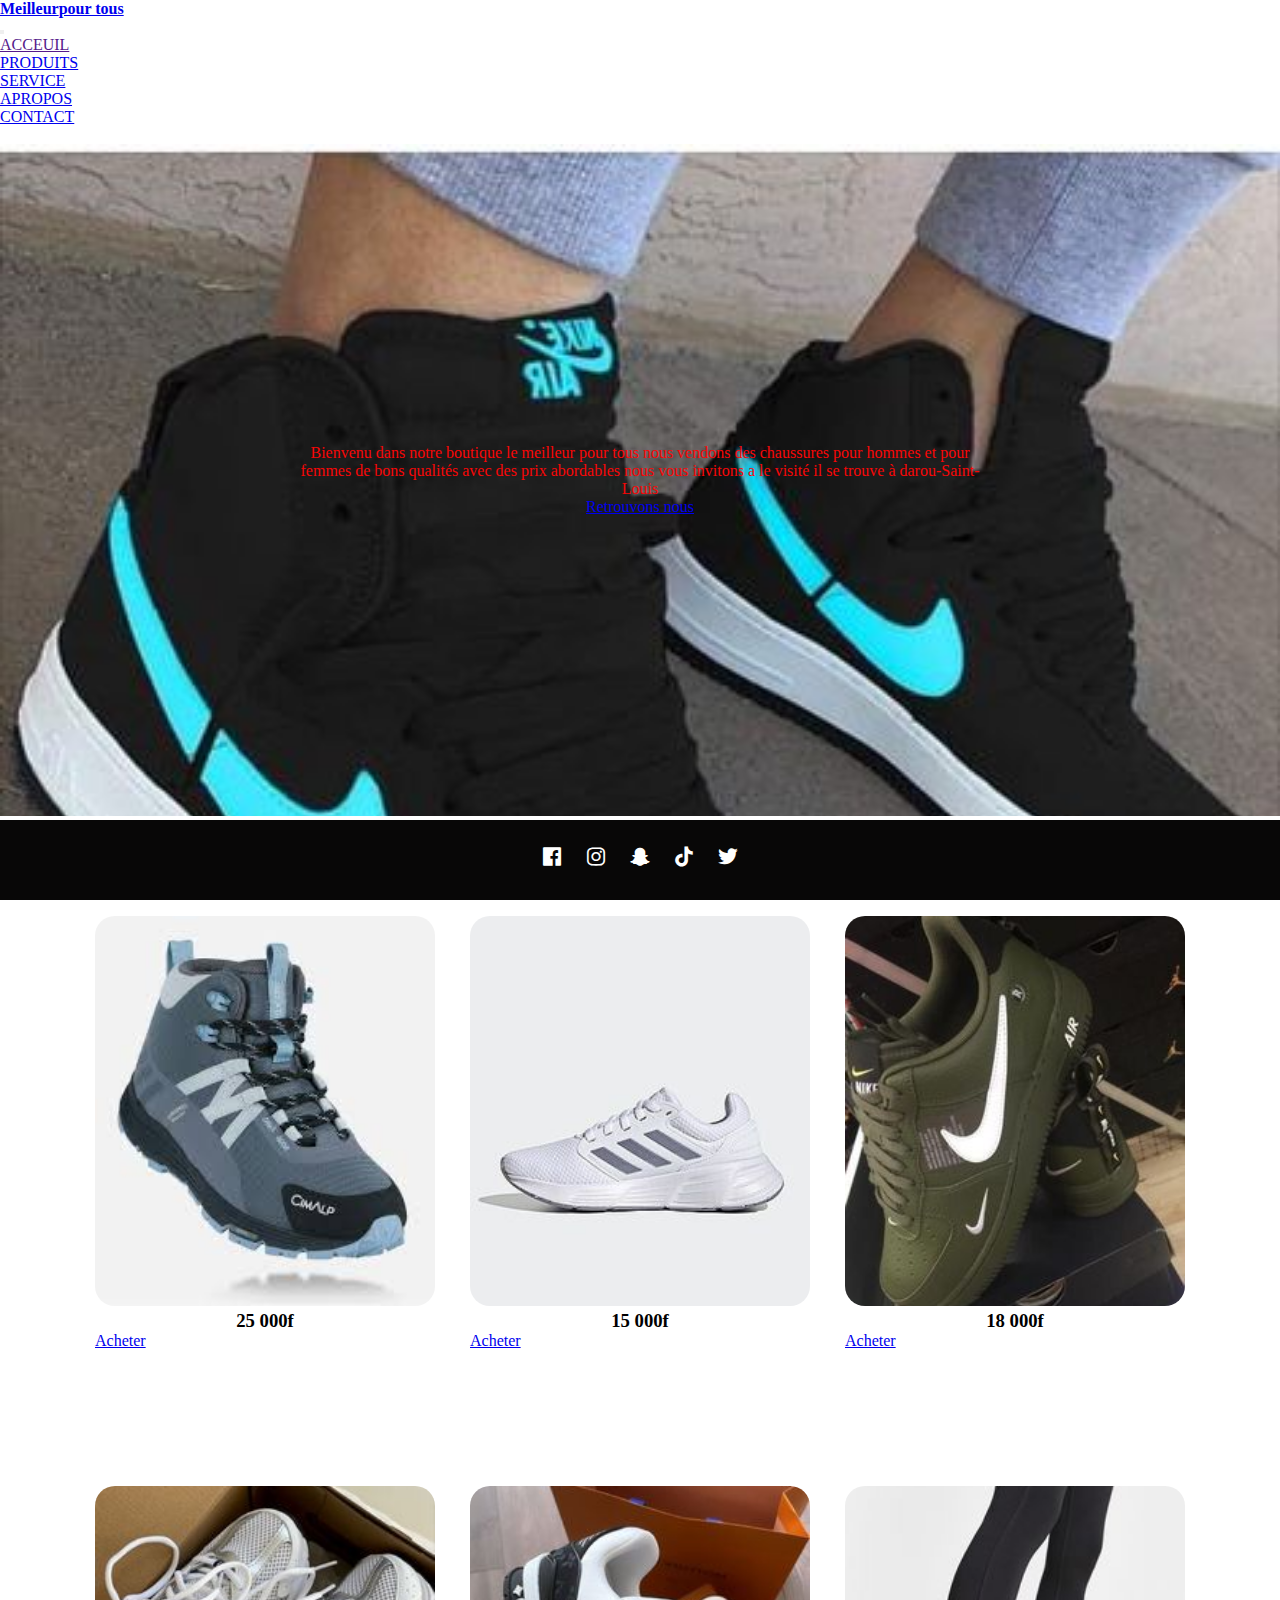
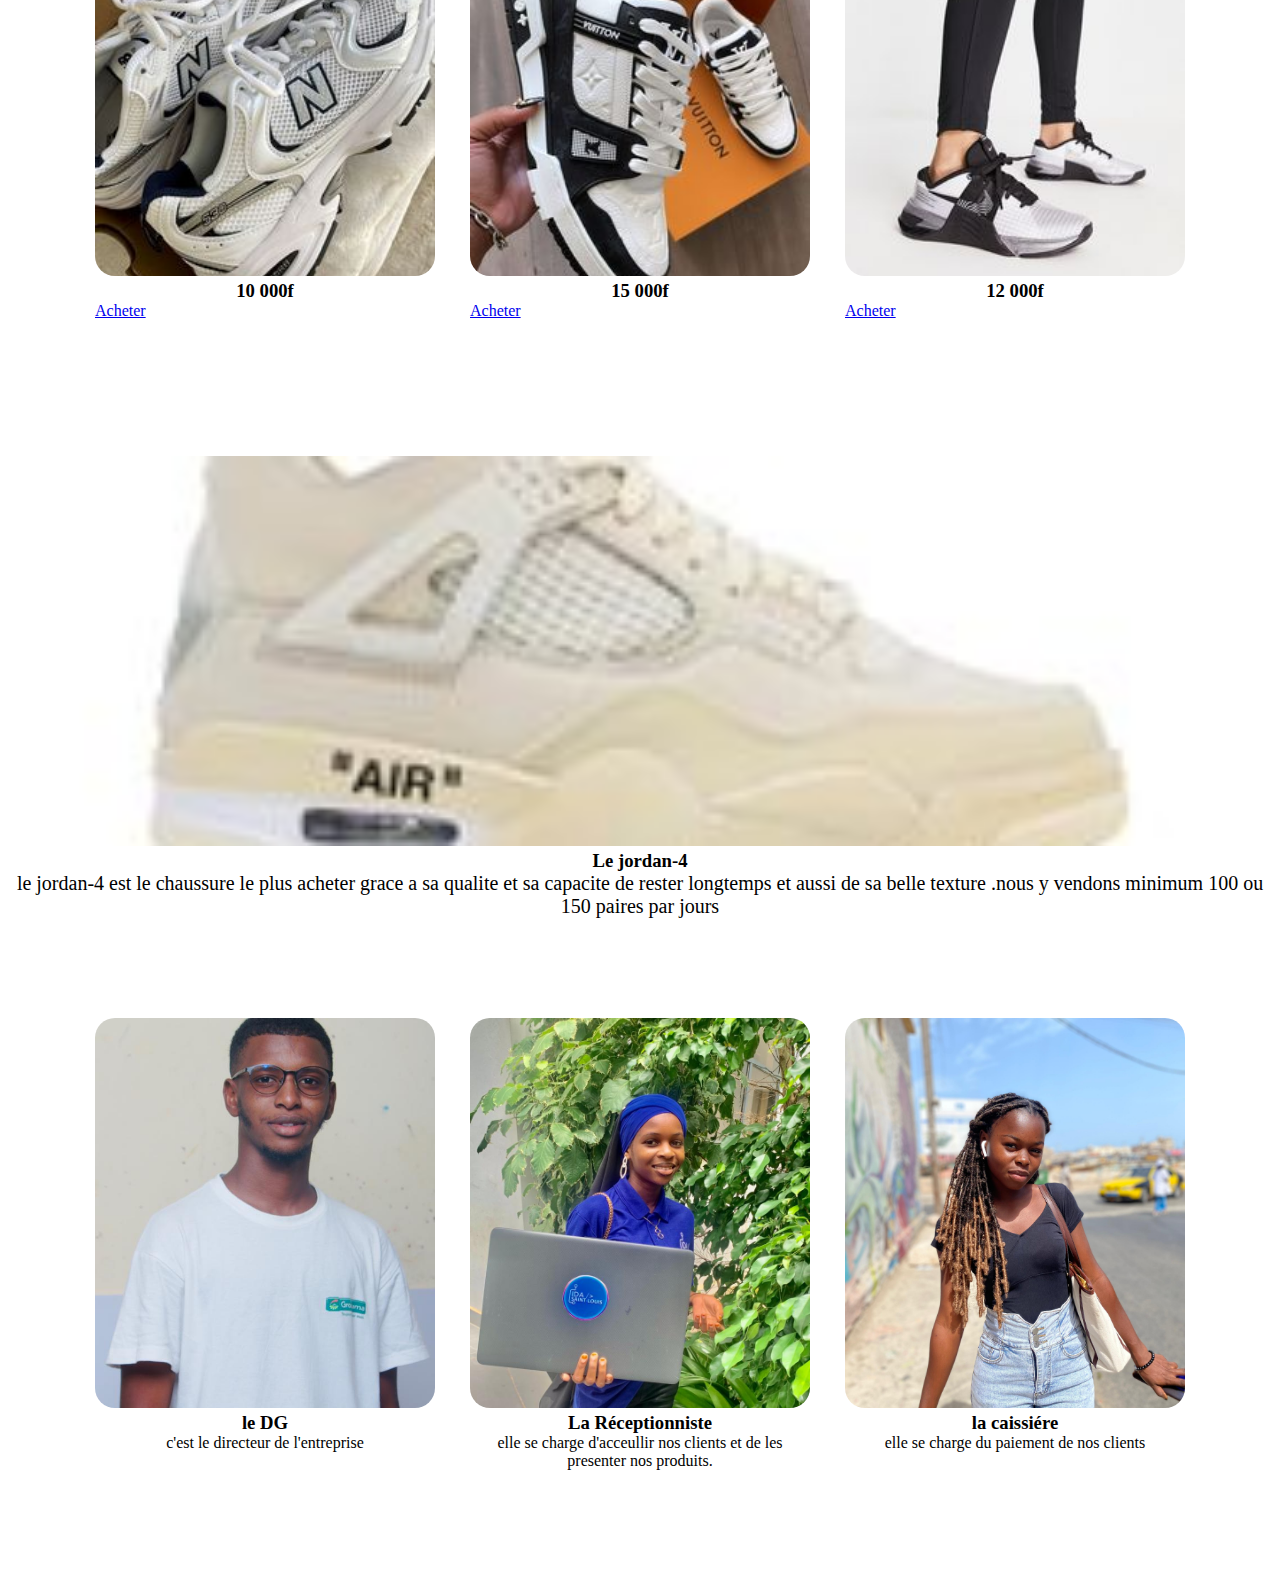
<file: index.html>
<!DOCTYPE html>
<html lang="en">

<head>
  <meta charset="UTF-8">
  <meta name="viewport" content="width=device-width, initial-scale=1.0">
  <link href='https://unpkg.com/boxicons@2.1.4/css/boxicons.min.css' rel='stylesheet'>
  <link href="https://cdn.jsdelivr.net/npm/bootstrap@5.0.2/dist/css/bootstrap.min.css" rel="stylesheet"
    integrity="sha384-EVSTQN3/azprG1Anm3QDgpJLIm9Nao0Yz1ztcQTwFspd3yD65VohhpuuCOmLASjC" crossorigin="anonymous">

  <title>acceuil</title>
  <link rel="stylesheet" href="./style/style.css">

  
</head>

<body>
  <main>
    <header>
      <nav class="navbar navbar-expand-lg navbar-light bg-light fixed-top">
        <div class="container-fluid">
          <a class="navbar-brand" href="#">
            <h4>Meilleur<span class="text-danger fst-italic">pour tous</span></h4>
          </a>
          <button class="navbar-toggler" type="button" data-bs-toggle="collapse" data-bs-target="#navbarNav"
            aria-controls="navbarNav" aria-expanded="false" aria-label="Toggle navigation">
            <span class="navbar-toggler-icon"></span>
          </button>
          <div class="collapse navbar-collapse" id="navbarNav">
            <ul class="navbar-nav ms-auto text-uppercase">
              


                
              <li class="nav-item">
                <a class="nav-link" href="">ACCEUIL</a>
              </li>

              <li class="nav-item">
                <a class="nav-link" href="./page/produits.html">PRODUITS</a>
              </li>

              <li class="nav-item">
                <a class="nav-link" href="./page/service.html">SERVICE</a>
              </li>

              <li class="nav-item">
                <a class="nav-link" href="./page/Apropos.html">APROPOS</a>
              </li>

              <li class="nav-item">
                <a class="nav-link" href="./page/contact.html">CONTACT</a>
              </li>
            </ul>
          </div>
        </div>
      </nav>
    </header>
    <br>
<div id="main">
<div class="container">
    <p>Bienvenu dans notre boutique le meilleur pour tous nous vendons des chaussures pour hommes et pour femmes de bons qualités avec des prix abordables
      nous vous invitons a le visité il se trouve à darou-Saint-Louis </p>
      <a href="#" class="btn btn-dark text-center">Retrouvons nous</a>
</div>
</div>

<section>

<div class="images">
    <div class="card">
        <img src="./images/acceuil.jpeg" alt="png">
        <div class="text">
           <h3>25 000f</h3>
            <a href="#" class="btn btn-danger text-center">Acheter</a>
        </div>
    </div>

    <div class="card">
        <img src="./images/chaussure1.jpg" alt="png">
        <div class="text">
           <h3>15 000f</h3>
            <a href="#" class="btn btn-danger text-center">Acheter</a>
        </div>
    </div>

    <div class="card">
        <img src="./images/chaussure2.jpg" alt="png">
        <div class="text">
           <h3>18 000f</h3>
            <a href="#" class="btn btn-danger text-center">Acheter</a>
        </div>
    </div>

    </div>

    <div class="images">

        <div class="card">
            <img src="./images/chaussure8.jpg" alt="png">
            <div class="text">
               <h3>10 000f</h3>
                <a href="#" class="btn btn-danger text-center">Acheter</a>
            </div>
        </div>

    <div class="card">
        <img src="./images/chaussure5.jpg" alt="png">
        <div class="text">
           <h3>15 000f</h3>
            <a href="#" class="btn btn-danger text-center">Acheter</a>
        </div>
    </div>

    <div class="card">
        <img src="./images/chaussure14.jpg" alt="png">
        <div class="text">
           <h3>12 000f</h3>
            <a href="#" class="btn btn-danger text-center">Acheter</a>
        </div>
    </div>

   
    </div>


</div>

</section>

<div class="red">
  <div class="container">
    <div class="row">
      <div class="col-md-6">
        <div class="card">
          <img src="./images/jordan-4.jpg" alt="png">
      </div>
      </div>

      <div class="col-md-6">
        <h3>Le jordan-4</h3>
       <p class="text-center">le jordan-4 est le  chaussure le plus acheter grace a sa qualite et sa capacite de rester longtemps et aussi de sa belle texture .nous y vendons minimum 100 ou 150 paires par jours</p>
        </div>
      </div>
    </div>
  </div>
<div class="poste">
  <div class="images">

    <div class="card">
      <img src="./images/1721630292459.jpg" alt="png">
      <div class="text">
         <h3>le DG</h3>
         <p class="text-dark">c'est le directeur de l'entreprise</p>
         
      </div>
  </div>

    <div class="card">
        <img src="./images/1721630292464.jpg" alt="png">
        <div class="text">     
           <h3>La Réceptionniste</h3>
           <p class="text-dark">elle se charge d'acceullir nos clients et de les presenter nos produits.</p>
           
        </div>
    </div>

    <div class="card">
        <img src="./images/1719841893301.jpg" alt="png">
        <div class="text">
           <h3>la caissiére </h3>
           <p class="text-dark">elle se charge du paiement de nos clients</p>
           
        </div>
    </div>

    </div>
  </div>



   
      
    
<footer>
  <div class="social-media">
    <i class='bx bxl-facebook-square'></i>
    <i class='bx bxl-instagram'></i>
    <i class='bx bxl-snapchat'></i>
    <i class='bx bxl-tiktok'></i>
    <i class='bx bxl-twitter'></i>
  </div>
</footer>

    <script src="https://cdn.jsdelivr.net/npm/bootstrap@5.0.2/dist/js/bootstrap.bundle.min.js"
      integrity="sha384-MrcW6ZMFYlzcLA8Nl+NtUVF0sA7MsXsP1UyJoMp4YLEuNSfAP+JcXn/tWtIaxVXM"
      crossorigin="anonymous"></script>

  </main>
</body>

</html>
</file>
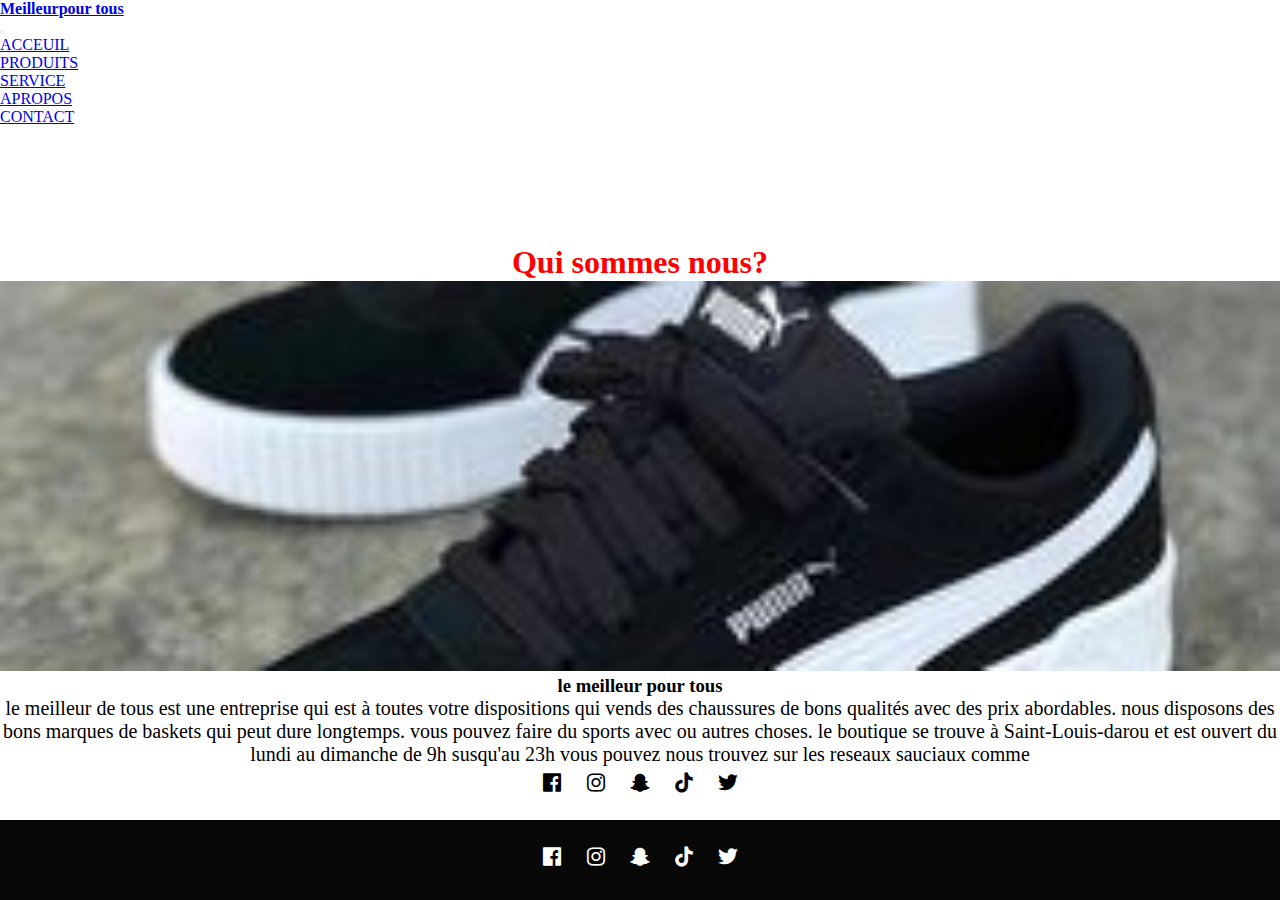
<file: page/Apropos.html>
<!DOCTYPE html>
<html lang="en">

<head>
  <meta charset="UTF-8">
  <meta name="viewport" content="width=device-width, initial-scale=1.0">
  <link href='https://unpkg.com/boxicons@2.1.4/css/boxicons.min.css' rel='stylesheet'>
  <link href="https://cdn.jsdelivr.net/npm/bootstrap@5.0.2/dist/css/bootstrap.min.css" rel="stylesheet"
    integrity="sha384-EVSTQN3/azprG1Anm3QDgpJLIm9Nao0Yz1ztcQTwFspd3yD65VohhpuuCOmLASjC" crossorigin="anonymous">

  <title>apropos</title>
  <link rel="stylesheet" href="../style/style.css">

  
</head>

<body>
  <main>
    <header>
      <nav class="navbar navbar-expand-lg navbar-light bg-light fixed-top">
        <div class="container-fluid">
          <a class="navbar-brand" href="#">
            <h4>Meilleur<span class="text-danger fst-italic">pour tous</span></h4>
          </a>
          <button class="navbar-toggler" type="button" data-bs-toggle="collapse" data-bs-target="#navbarNav"
            aria-controls="navbarNav" aria-expanded="false" aria-label="Toggle navigation">
            <span class="navbar-toggler-icon"></span>
          </button>
          <div class="collapse navbar-collapse" id="navbarNav">
            <ul class="navbar-nav ms-auto text-uppercase">
              


                
              <li class="nav-item">
                <a class="nav-link" href="../index.html">ACCEUIL</a>
              </li>

              <li class="nav-item">
                <a class="nav-link" href="./produits.html">PRODUITS</a>
              </li>

              <li class="nav-item">
                <a class="nav-link" href="./service.html">SERVICE</a>
              </li>

              <li class="nav-item">
                <a class="nav-link" href="./Apropos.html">APROPOS</a>
              </li>

              <li class="nav-item">
                <a class="nav-link" href="./contact.html">CONTACT</a>
                
              </li>
            </ul>
          </div>
        </div>
      </nav>
    </header>
    <br>



    <div class="apropos">
<div class="red">
  <h1>Qui sommes nous?</h1>
  <div class="container">
    <div class="row">
      <div class="col-md-6">
        <div class="card">
          <img src="../images/chaussure22.jpg" alt="png">
      </div>
      </div>

      <div class="col-md-6">
        <h3>le meilleur pour tous</h3>
       <p>le meilleur de tous est une entreprise qui est à toutes votre dispositions qui vends des chaussures de bons qualités avec des prix abordables.
        nous disposons des bons marques de baskets qui peut dure longtemps. vous pouvez faire du sports avec ou autres choses. le boutique se trouve à Saint-Louis-darou et est ouvert du lundi au dimanche de 9h susqu'au 23h vous pouvez nous trouvez sur les reseaux sauciaux comme
         <div class="social-media">
          <i class='bx bxl-facebook-square'></i>
          <i class='bx bxl-instagram'></i>
          <i class='bx bxl-snapchat'></i>
          <i class='bx bxl-tiktok'></i>
          <i class='bx bxl-twitter'></i>
        </div>
       </p>
        </div>
      </div>
    </div>
  </div>
</div>

    <footer>
      <div class="social-media">
        <i class='bx bxl-facebook-square'></i>
        <i class='bx bxl-instagram'></i>
        <i class='bx bxl-snapchat'></i>
        <i class='bx bxl-tiktok'></i>
        <i class='bx bxl-twitter'></i>
      </div>
    </footer>
    
    <script src="https://cdn.jsdelivr.net/npm/bootstrap@5.0.2/dist/js/bootstrap.bundle.min.js"
      integrity="sha384-MrcW6ZMFYlzcLA8Nl+NtUVF0sA7MsXsP1UyJoMp4YLEuNSfAP+JcXn/tWtIaxVXM"
      crossorigin="anonymous"></script>

  </main>
</body>

</html>
</file>
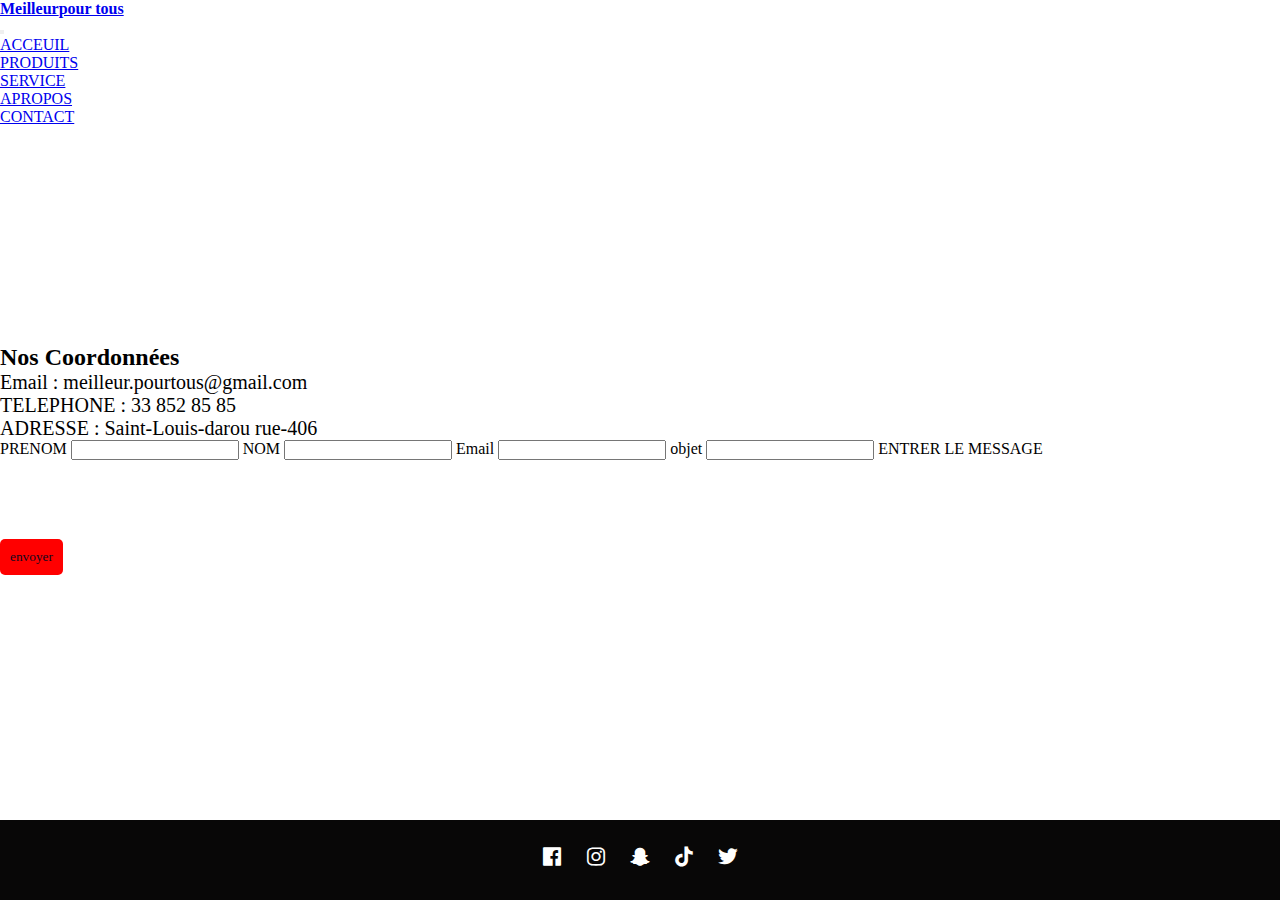
<file: page/contact.html>
<!DOCTYPE html>
<html lang="en">

<head>
  <meta charset="UTF-8">
  <meta name="viewport" content="width=device-width, initial-scale=1.0">
  <link href='https://unpkg.com/boxicons@2.1.4/css/boxicons.min.css' rel='stylesheet'>
  <link href="https://cdn.jsdelivr.net/npm/bootstrap@5.0.2/dist/css/bootstrap.min.css" rel="stylesheet"
    integrity="sha384-EVSTQN3/azprG1Anm3QDgpJLIm9Nao0Yz1ztcQTwFspd3yD65VohhpuuCOmLASjC" crossorigin="anonymous">

  <title>contact</title>
  <link rel="stylesheet" href="../style/style.css">

  
</head>

<body>
  <main>
    <header>
      <nav class="navbar navbar-expand-lg navbar-light bg-light fixed-top">
        <div class="container-fluid">
          <a class="navbar-brand" href="#">
            <h4>Meilleur<span class="text-danger fst-italic">pour tous</span></h4>
          </a>
          <button class="navbar-toggler" type="button" data-bs-toggle="collapse" data-bs-target="#navbarNav"
            aria-controls="navbarNav" aria-expanded="false" aria-label="Toggle navigation">
            <span class="navbar-toggler-icon"></span>
          </button>
          <div class="collapse navbar-collapse" id="navbarNav">
            <ul class="navbar-nav ms-auto text-uppercase">
              


                
              <li class="nav-item">
                <a class="nav-link" href="../index.html">ACCEUIL</a>
              </li>

              <li class="nav-item">
                <a class="nav-link" href="./produits.html">PRODUITS</a>
              </li>

              <li class="nav-item">
                <a class="nav-link" href="./service.html">SERVICE</a>
              </li>

              <li class="nav-item">
                <a class="nav-link" href="./Apropos.html">APROPOS</a>
              </li>

              <li class="nav-item">
                <a class="nav-link" href="./contact.html">CONTACT</a>
                
              </li>
            </ul>
          </div>
        </div>
      </nav>
    </header>
    <br>


  <section id="contact">
    <div class="container">
    <div class="row">
      <div class="col-md-6">
        <h2>Nos Coordonnées</h2>
        <p>Email : meilleur.pourtous@gmail.com</p>
        <p>TELEPHONE : 33 852 85 85</p>
        <p>ADRESSE : Saint-Louis-darou rue-406</p>
      </div>

      <div class="col-md-6">
        <div class="form">
          <label for="prenom" class="text-danger">PRENOM</label>
          <input type="text" name="" placeholder="votre prenom" class="form-control bg- border border-dark" id="prenom">

          <label for="nom" class="text-danger">NOM</label>
          <input type="text" name="" placeholder="votre nom" class="form-control bg- border border-dark" id="non">


          <label for="email" class="text-danger">Email</label>
          <input type="email" name="" placeholder="votre mail" class="form-control bg- border border-dark" id="Email">

          <label for="objet" class="text-danger">objet</label>
          <input type="text" name="" placeholder="objet" class="form-control bg- border border-dark" id="objet">
          
          
         <label for="message" class="text-danger">ENTRER LE MESSAGE</label>
        <textarea name="message" placeholder="entrer le message ici"  class="form-control bg- border border-dark"></textarea> 
        

        <button type="submit">envoyer</button>
        </div>
      </div>
    </div>
  </section>

  <footer>
    <div class="social-media">
      <i class='bx bxl-facebook-square'></i>
      <i class='bx bxl-instagram'></i>
      <i class='bx bxl-snapchat'></i>
      <i class='bx bxl-tiktok'></i>
      <i class='bx bxl-twitter'></i>
    </div>
  </footer>


    <script src="https://cdn.jsdelivr.net/npm/bootstrap@5.0.2/dist/js/bootstrap.bundle.min.js"
      integrity="sha384-MrcW6ZMFYlzcLA8Nl+NtUVF0sA7MsXsP1UyJoMp4YLEuNSfAP+JcXn/tWtIaxVXM"
      crossorigin="anonymous"></script>

  </main>
</body>

</html>
</file>
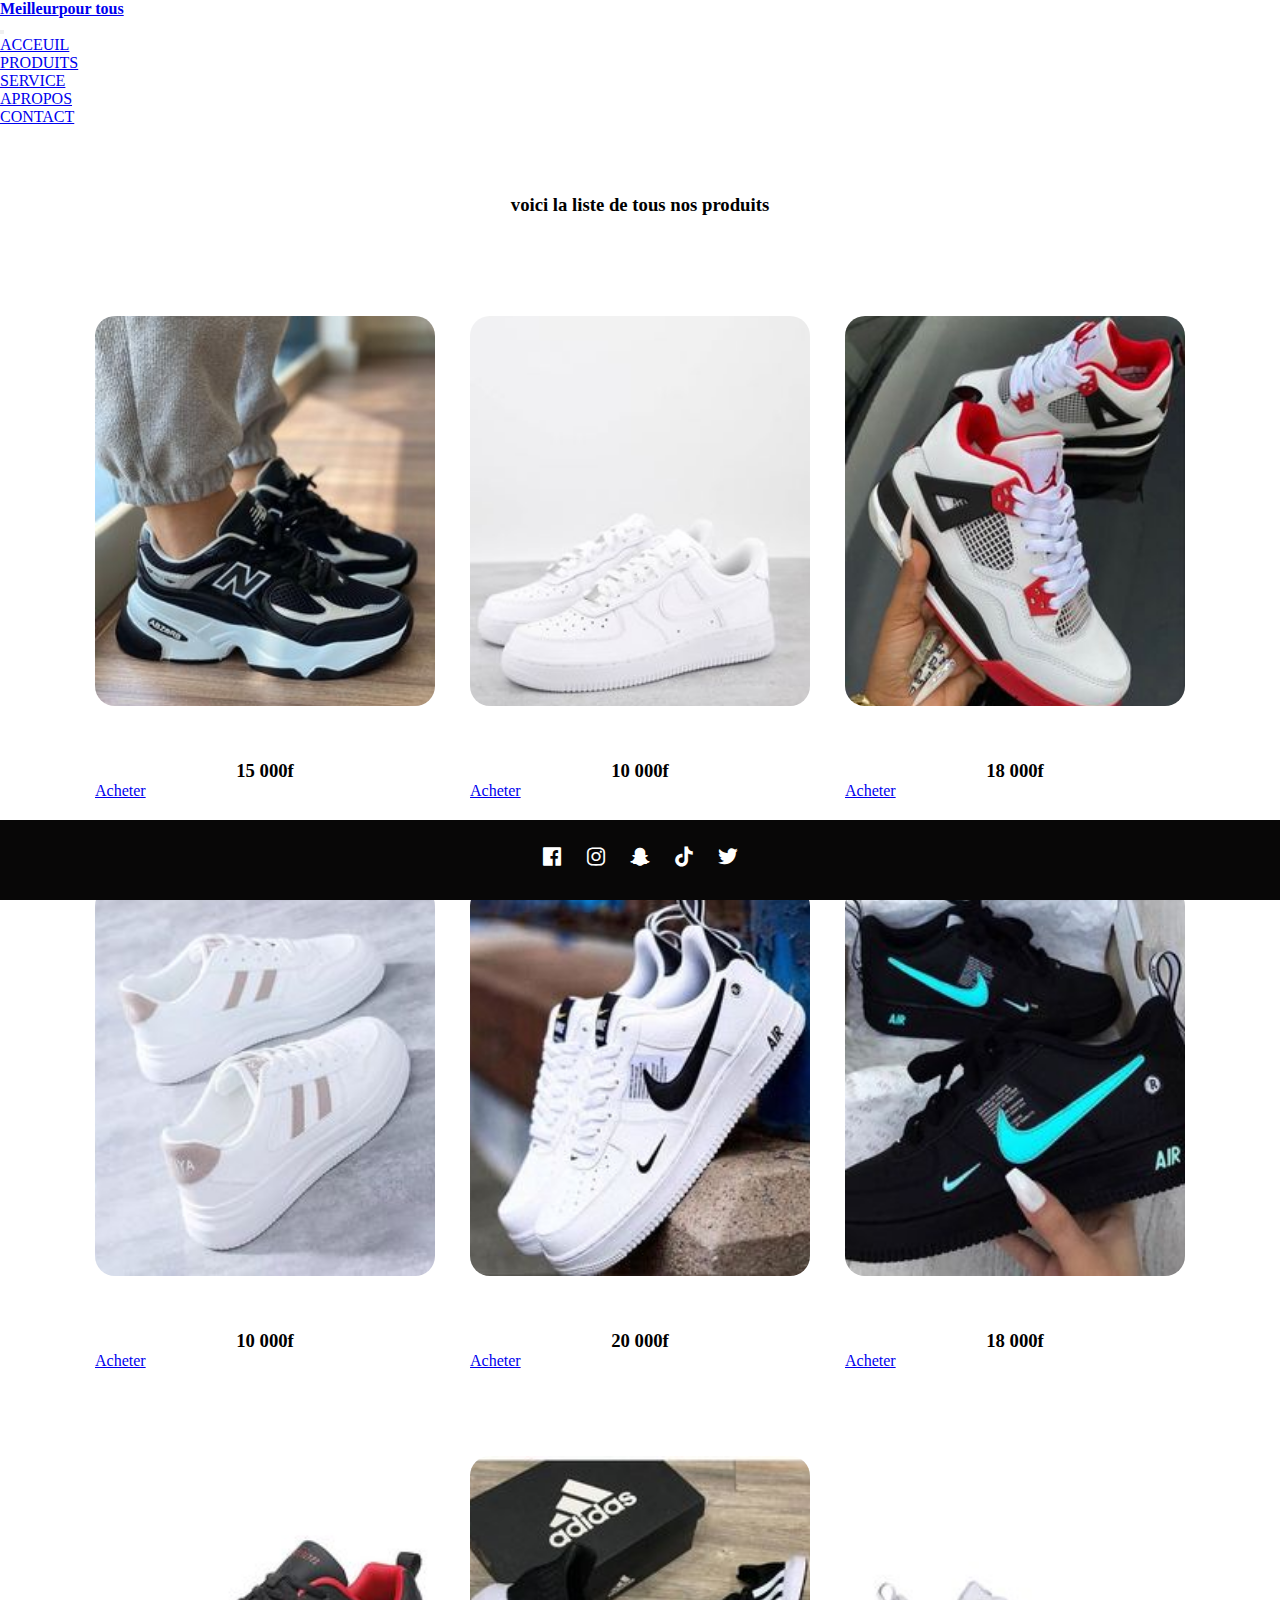
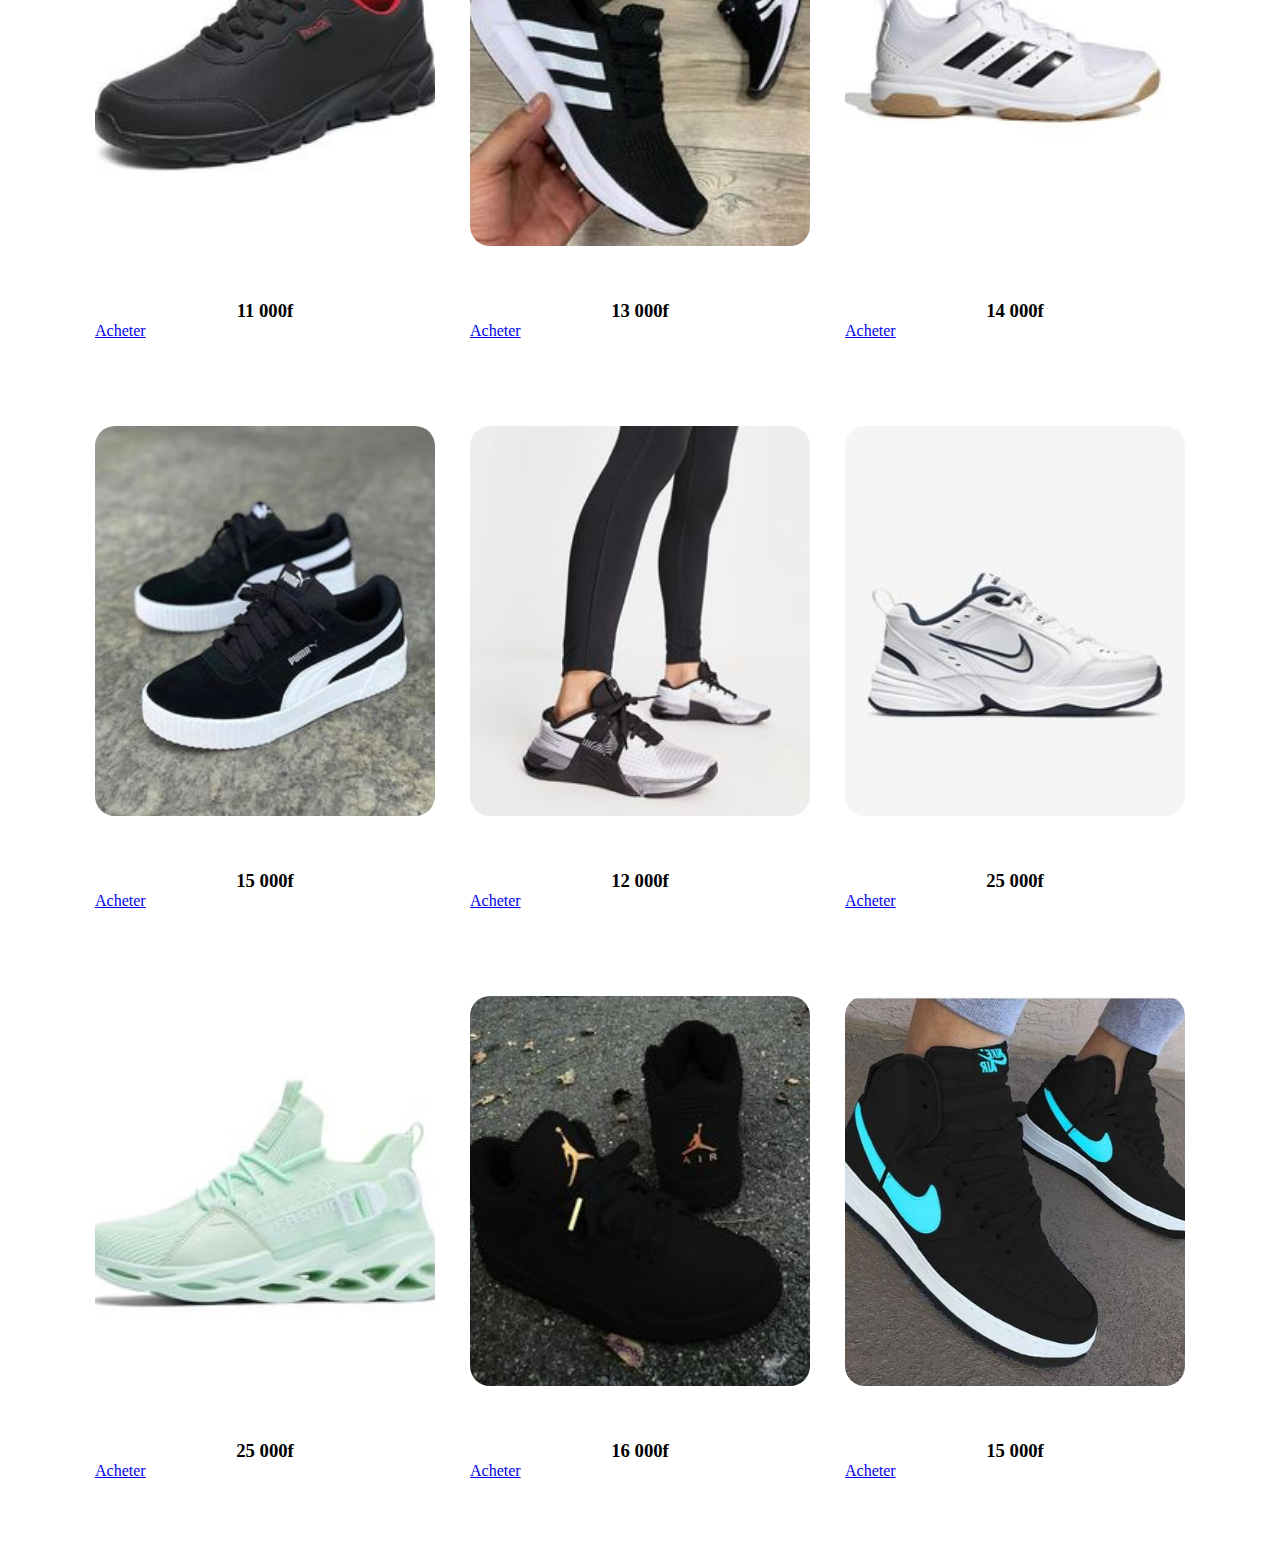
<file: page/produits.html>
<!DOCTYPE html>
<html lang="en">

<head>
  <meta charset="UTF-8">
  <meta name="viewport" content="width=device-width, initial-scale=1.0">
  <link href='https://unpkg.com/boxicons@2.1.4/css/boxicons.min.css' rel='stylesheet'>
  <link href="https://cdn.jsdelivr.net/npm/bootstrap@5.0.2/dist/css/bootstrap.min.css" rel="stylesheet"
    integrity="sha384-EVSTQN3/azprG1Anm3QDgpJLIm9Nao0Yz1ztcQTwFspd3yD65VohhpuuCOmLASjC" crossorigin="anonymous">

  <title>produits</title>
  <link rel="stylesheet" href="../style/style.css">

  
</head>

<body>
  <main>
    <header>
      <nav class="navbar navbar-expand-lg navbar-light bg-light fixed-top">
        <div class="container-fluid">
          <a class="navbar-brand" href="#">
            <h4>Meilleur<span class="text-danger fst-italic">pour tous</span></h4>
          </a>
          <button class="navbar-toggler" type="button" data-bs-toggle="collapse" data-bs-target="#navbarNav"
            aria-controls="navbarNav" aria-expanded="false" aria-label="Toggle navigation">
            <span class="navbar-toggler-icon"></span>
          </button>
          <div class="collapse navbar-collapse" id="navbarNav">
            <ul class="navbar-nav ms-auto text-uppercase">
              


                
              <li class="nav-item">
                <a class="nav-link" href="../index.html">ACCEUIL</a>
              </li>

              <li class="nav-item">
                <a class="nav-link" href="./produits.html">PRODUITS</a>
              </li>

              <li class="nav-item">
                <a class="nav-link" href="./service.html">SERVICE</a>
              </li>

              <li class="nav-item">
                <a class="nav-link" href="./Apropos.html">APROPOS</a>
              </li>

              <li class="nav-item">
                <a class="nav-link" href="./contact.html">CONTACT</a>
                
              </li>
            </ul>
          </div>
        </div>
      </nav>
    </header>
    <br>


   

<div class="give">

    <h3>voici la liste de tous nos produits</h3>

<div class="images">
    <div class="card">
        <img src="../images/chaussure19.jpg " alt="png">
        <div class="text">     
           <h3>15 000f</h3>
            <a href="#" class="btn btn-danger text-center">Acheter</a>
        </div>
    </div>

    <div class="card">
        <img src="../images/chaussure26.jpg" alt="png">
        <div class="text">
           <h3>10 000f</h3>
            <a href="#" class="btn btn-danger text-center">Acheter</a>
        </div>
    </div>

    <div class="card">
        <img src="../images/chaussure24.jpg" alt="png">
        <div class="text">
           <h3>18 000f</h3>
            <a href="#" class="btn btn-danger text-center">Acheter</a>
        </div>
    </div>
</div>

    

    <div class="images">
        <div class="card">
            <img src="../images/chaussure12.jpg" alt="png">
            <div class="text">
               <h3>10 000f</h3>
                <a href="#" class="btn btn-danger text-center">Acheter</a>
            </div>
        </div>

        <div class="card">
            <img src="../images/chaussure27.jpg" alt="png">
            <div class="text">
               <h3>20 000f</h3>
                <a href="#" class="btn btn-danger text-center">Acheter</a>
            </div>
        </div>


    <div class="card">
        <img src="../images/chaussure20.jpg" alt="png">
        <div class="text">
           <h3>18 000f</h3>
            <a href="#" class="btn btn-danger text-center">Acheter</a>
        </div>
    </div>
    </div>


    <div class="images">
        <div class="card">
            <img src="../images/chaussure18.jpg" alt="png">
            <div class="text">
               <h3>11 000f</h3>
                <a href="#" class="btn btn-danger text-center">Acheter</a>
            </div>
        </div>

        <div class="card">
            <img src="../images/chaussure16.jpg" alt="png">
            <div class="text">
               <h3>13 000f</h3>
                <a href="#" class="btn btn-danger text-center">Acheter</a>
            </div>
        </div>


    <div class="card">
        <img src="../images/chaussure13.jpg" alt="png">
        <div class="text">
           <h3>14 000f</h3>
            <a href="#" class="btn btn-danger text-center">Acheter</a>
        </div>
    </div>
    </div>


    <div class="images">
        <div class="card">
            <img src="../images/chaussure22.jpg" alt="png">
            <div class="text">
               <h3>15 000f</h3>
                <a href="#" class="btn btn-danger text-center">Acheter</a>
            </div>
        </div>

        <div class="card">
            <img src="../images/chaussure14.jpg" alt="png">
            <div class="text">
               <h3>12 000f</h3>
                <a href="#" class="btn btn-danger text-center">Acheter</a>
            </div>
        </div>


    <div class="card">
        <img src="../images/chaussure30.jpg" alt="png">
        <div class="text">
           <h3>25 000f</h3>
            <a href="#" class="btn btn-danger text-center">Acheter</a>
        </div>
    </div>
    </div>

    <div class="images">
        <div class="card">
            <img src="../images/chaussure23.jpg" alt="png">
            <div class="text">
               <h3>25 000f</h3>
                <a href="#" class="btn btn-danger text-center">Acheter</a>
            </div>
        </div>

        <div class="card">
            <img src="../images/chaussure17.jpg" alt="png">
            <div class="text">
               <h3>16 000f</h3>
                <a href="#" class="btn btn-danger text-center">Acheter</a>
            </div>
        </div>


    <div class="card">
        <img src="../images/chaussure21.jpg" alt="png">
        <div class="text">
           <h3>15 000f</h3>
            <a href="#" class="btn btn-danger text-center">Acheter</a>
        </div>
    </div>
    </div>
  </div>



    

<footer>
  <div class="social-media">
    <i class='bx bxl-facebook-square'></i>
    <i class='bx bxl-instagram'></i>
    <i class='bx bxl-snapchat'></i>
    <i class='bx bxl-tiktok'></i>
    <i class='bx bxl-twitter'></i>
  </div>
</footer>
    <script src="https://cdn.jsdelivr.net/npm/bootstrap@5.0.2/dist/js/bootstrap.bundle.min.js"
      integrity="sha384-MrcW6ZMFYlzcLA8Nl+NtUVF0sA7MsXsP1UyJoMp4YLEuNSfAP+JcXn/tWtIaxVXM"
      crossorigin="anonymous"></script>

  </main>
</body>

</html>
</file>
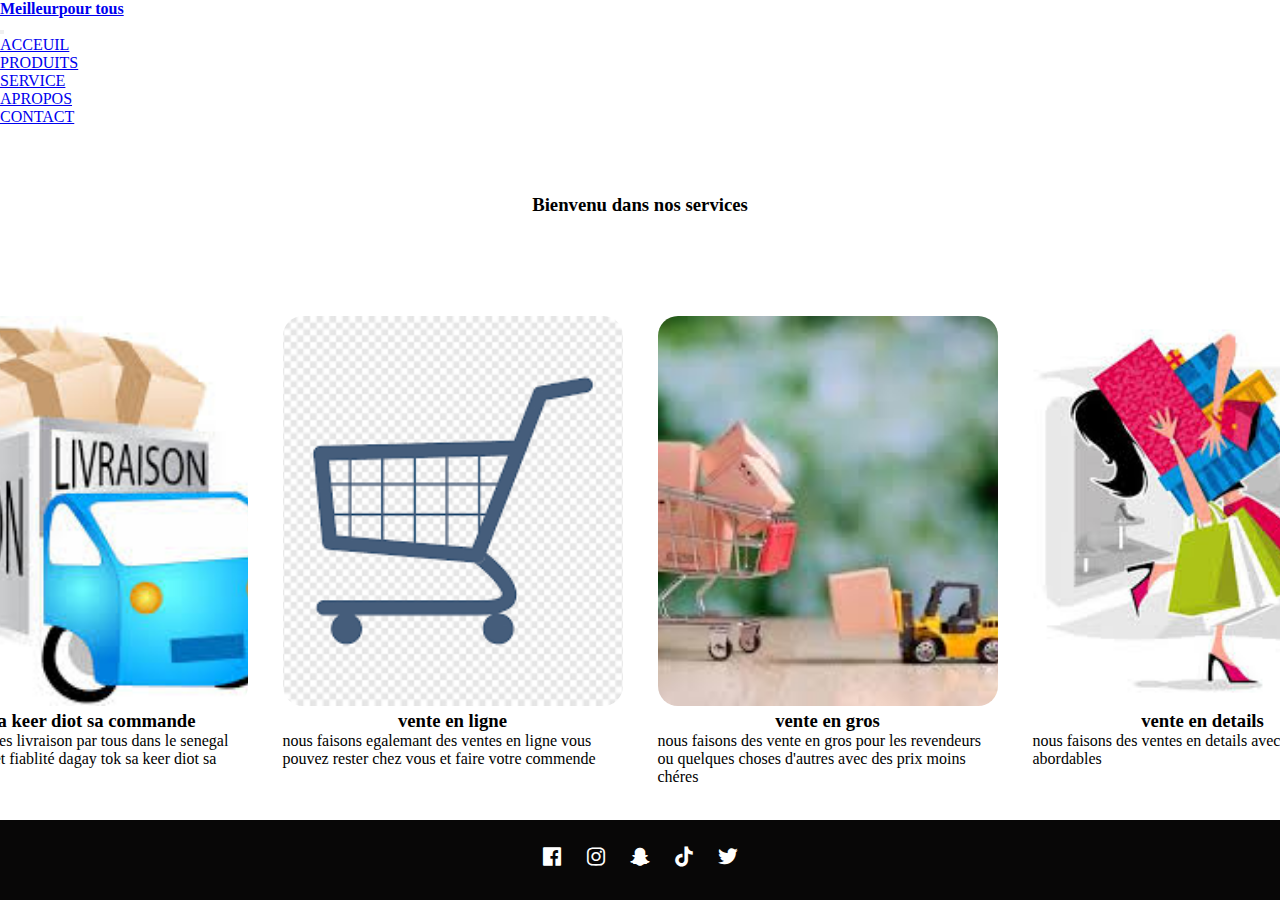
<file: page/service.html>
<!DOCTYPE html>
<html lang="en">

<head>
  <meta charset="UTF-8">
  <meta name="viewport" content="width=device-width, initial-scale=1.0">
  <link href='https://unpkg.com/boxicons@2.1.4/css/boxicons.min.css' rel='stylesheet'>
  <link href="https://cdn.jsdelivr.net/npm/bootstrap@5.0.2/dist/css/bootstrap.min.css" rel="stylesheet"
    integrity="sha384-EVSTQN3/azprG1Anm3QDgpJLIm9Nao0Yz1ztcQTwFspd3yD65VohhpuuCOmLASjC" crossorigin="anonymous">

  <title>acceuil</title>
  <link rel="stylesheet" href="../style/style.css">

  
</head>

<body>
  <main>
    <header>
      <nav class="navbar navbar-expand-lg navbar-light bg-light fixed-top">
        <div class="container-fluid">
          <a class="navbar-brand" href="#">
            <h4>Meilleur<span class="text-danger fst-italic">pour tous</span></h4>
          </a>
          <button class="navbar-toggler" type="button" data-bs-toggle="collapse" data-bs-target="#navbarNav"
            aria-controls="navbarNav" aria-expanded="false" aria-label="Toggle navigation">
            <span class="navbar-toggler-icon"></span>
          </button>
          <div class="collapse navbar-collapse" id="navbarNav">
            <ul class="navbar-nav ms-auto text-uppercase">
              


                
              <li class="nav-item">
                <a class="nav-link" href="../index.html">ACCEUIL</a>
              </li>

              <li class="nav-item">
                <a class="nav-link" href="./produits.html">PRODUITS</a>
              </li>

              <li class="nav-item">
                <a class="nav-link" href="./service.html">SERVICE</a>
              </li>

              <li class="nav-item">
                <a class="nav-link" href="./Apropos.html">APROPOS</a>
              </li>

              <li class="nav-item">
                <a class="nav-link" href="./contact.html">CONTACT</a>
                
              </li>
            </ul>
          </div>
        </div>
      </nav>
    </header>
    <br>


    <div class="service">
    <h3>Bienvenu dans nos services </h3>


  <div class="images">
    <div class="card">
      <img src="../images/livraison2.jpeg" alt="png">
      <div class="text">
         <h3>tok sa keer diot sa commande</h3>
         <p class="text-dark">nous faisons des livraison par tous dans le senegal avec rapidité et fiablité dagay tok sa keer diot sa commande.</p>
         
      </div>
  </div>

    <div class="card">
        <img src="../images/vente-en-ligne.png" alt="png">
        <div class="text">     
           <h3>vente en ligne</h3>
           <p class="text-dark">nous faisons egalemant des ventes en ligne vous pouvez rester chez vous et faire votre commende</p>
           
        </div>
    </div>

    <div class="card">
        <img src="../images/en-gros.jpeg" alt="png">
        <div class="text">
           <h3>vente en gros</h3>
           <p class="text-dark">nous faisons des vente en gros pour les revendeurs ou quelques choses d'autres avec des prix moins chéres</p>
           
        </div>
    </div>

    <div class="card">
      <img src="../images/details.jpeg" alt="png">
      <div class="text">     
         <h3>vente en details</h3>
         <p class="text-dark">nous faisons des ventes en details avec des prix abordables</p>
         
      </div>
  </div>

  </div>

</div>

   
      
    
<footer>
  <div class="social-media">
    <i class='bx bxl-facebook-square'></i>
    <i class='bx bxl-instagram'></i>
    <i class='bx bxl-snapchat'></i>
    <i class='bx bxl-tiktok'></i>
    <i class='bx bxl-twitter'></i>
  </div>
</footer>

    <script src="https://cdn.jsdelivr.net/npm/bootstrap@5.0.2/dist/js/bootstrap.bundle.min.js"
      integrity="sha384-MrcW6ZMFYlzcLA8Nl+NtUVF0sA7MsXsP1UyJoMp4YLEuNSfAP+JcXn/tWtIaxVXM"
      crossorigin="anonymous"></script>

  </main>
</body>

</html>
</file>
<file: style/style.css>
*{
    margin: 0;
    padding: 0;
    font-family: Georgia, 'Times New Roman', Times, serif;
}

#main{
    background-image: url(../images/chaussure21.jpg);
    background-repeat: no-repeat;
    background-size: cover;
    color: rgb(249, 6, 6);
    padding: 300px;
    text-align: center;
}

.images{
    display: flex;
    align-items: center;
    justify-content: center;
    gap: 15px;
    padding: 80px;
    margin-top: 20px; 
}

.images .card {
    width: 340px;
    height: 390px;
    margin-left: 10px;
    margin-right: 10px;
}

.images .card img {
    width: 340px;
    height: 390px;
    object-fit: cover;
    border-radius: 20px;
}


.give h3{
    margin-top: 50px;
}

#contact{
    margin-top: 200px;

}


textarea{
    background-color: transparent;
    width: 100%;
    border-radius: 6px;
    border: 1px solid white;
    padding: 8px;
    margin-top: 5px;
    color: white;
}

 #contact button{
    border: none;
    color: rgb(16, 9, 31);
    background-color: red;
    padding: 10px;
    border-radius: 5px;
    cursor: pointer;
    margin-top: 20px;

}

#contact button:hover{

    background-color: blue;
    color: red;
}


.input-groupe{
    margin-bottom: 20px;
    
}

 #contact input::placeholder{
    color: white;
}

#contact textarea::placeholder{
    color: white;
}

#contact p{
    font-size: 20px;
}

footer {
    background: rgb(8, 7, 7) !important;
    position: fixed;
    left: 0;
    right: 0;
    bottom: 0;
    padding: 20px 0px;
  }
  

.social-media {
    color: white;
    text-align: center;
  }

  
.social-media i {
    font-size: 24px;
    height: 30px;
    width: 30px;
    border-radius: 50%;
    padding: 5px;
  }

  .red{
    margin-top: 100px;
    text-align: center;
  }

  h1{
    margin-top: 60px;
    color: red;

  }

  .red .social-media{
    color: black;
  }

  .red p{
    font-size: 20px;
  }

 .red img{
    width: 100%;
    height: 390px;
    object-fit: cover;
 }

 .poste{
    margin-bottom: 100px;
 }

 .give{
    margin-bottom: 100px;
 }


 .poste p,h3{
    text-align: center;
 }

 .service{
    margin-top: 50px;
    margin-bottom: 50px;
 }
</file>
